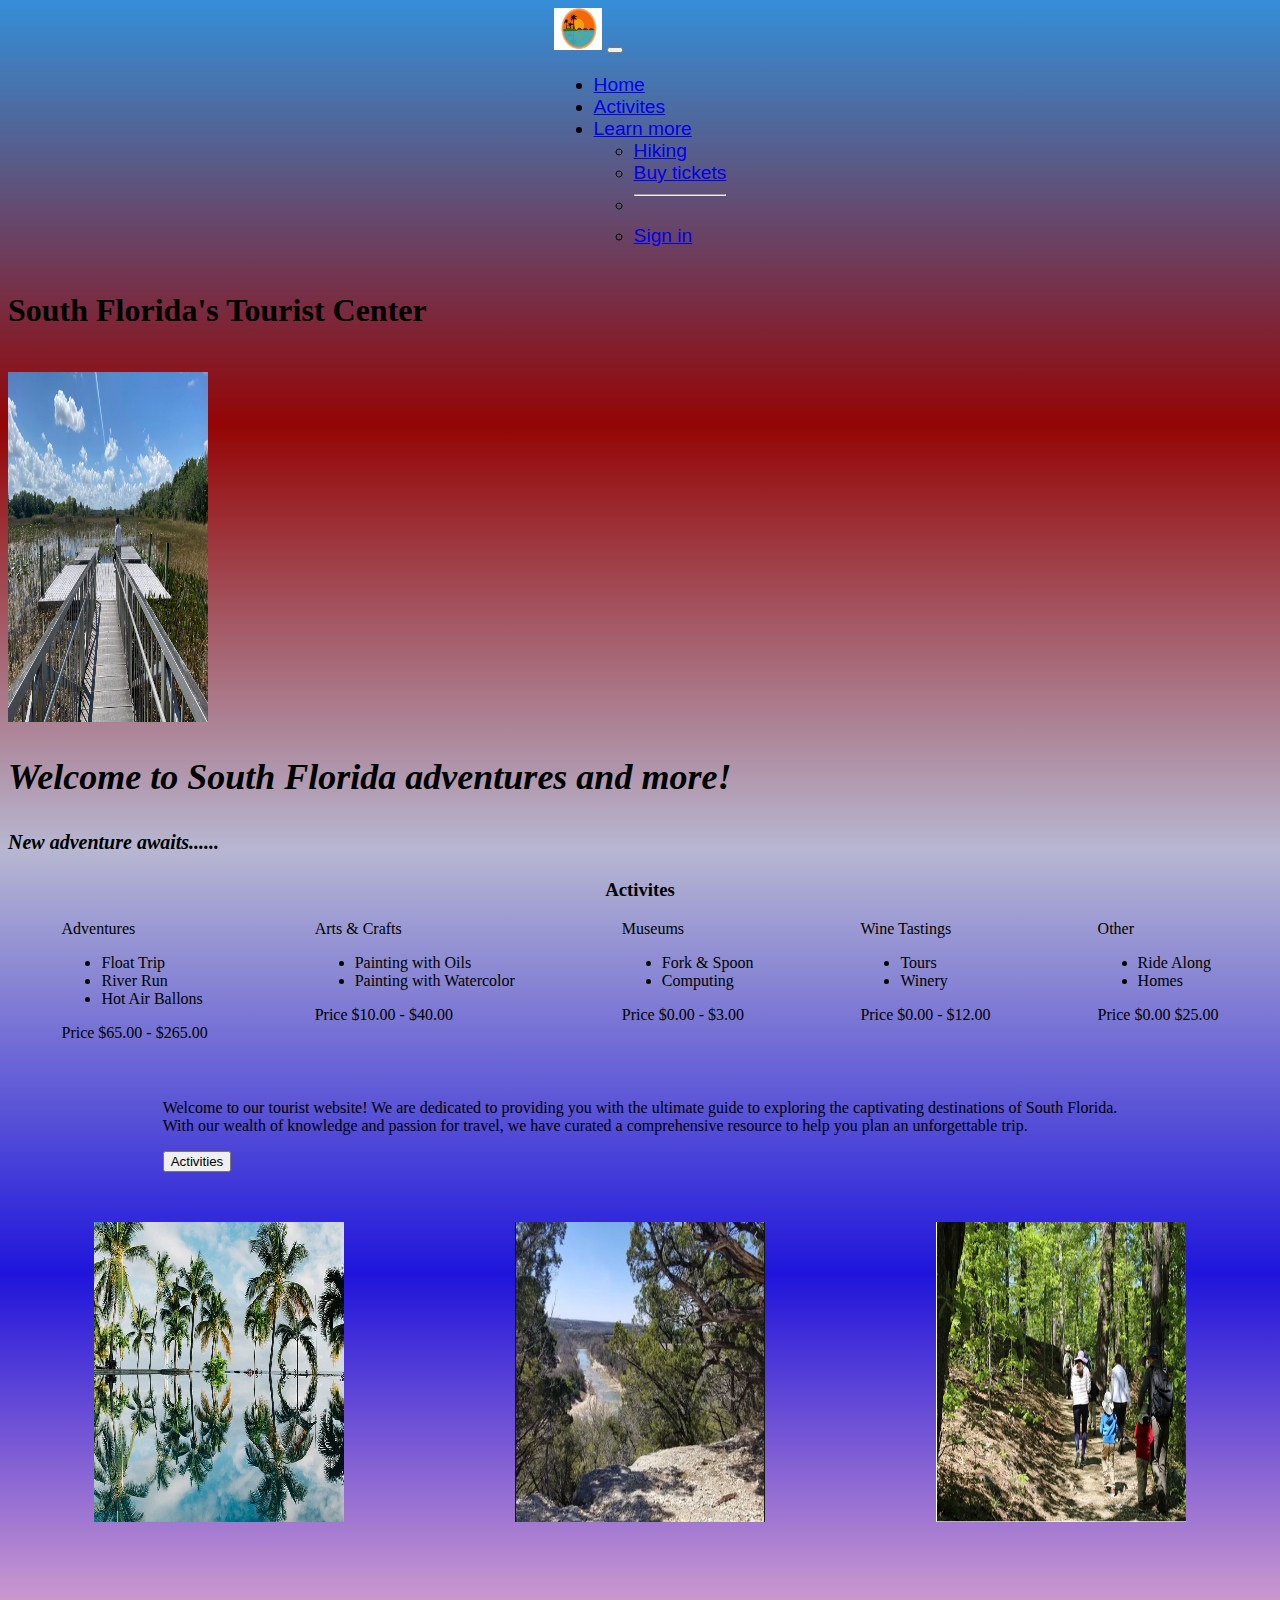
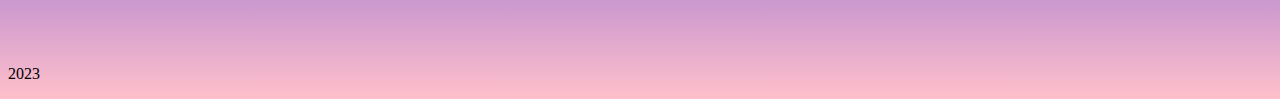
<file: index.html>
<!doctype html>
<html lang="en">

<head>
    <meta charset="utf-8">
    <meta name="viewport" content="width=device-width, initial-scale=1">
    <title>Tourist Bureau</title>
    <link href="https://cdn.jsdelivr.net/npm/bootstrap@5.3.0-alpha3/dist/css/bootstrap.min.css" rel="stylesheet"
        integrity="sha384-KK94CHFLLe+nY2dmCWGMq91rCGa5gtU4mk92HdvYe+M/SXH301p5ILy+dN9+nJOZ" crossorigin="anonymous">
    <link href="css/index.css" rel="stylesheet">
</head>

<body>
    <!--Nav link-->
    <header>
        <div class="border-0 mb-2  px-0">
            <nav class="navbar navbar-expand-lg bg-body">
                <div class="container-fluid">
                    <a class="navbar-brand" href="index.html"><img src="images/coconut-tree-illustration"
                            alt="coconutlogo" width="48" height="42"></a>
                    <button class="navbar-toggler" type="button" data-bs-toggle="collapse"
                        data-bs-target="#navbarSupportedContent" aria-controls="navbarSupportedContent"
                        aria-expanded="false" aria-label="Toggle navigation">
                        <span class="navbar-toggler-icon"></span>
                    </button>
                    <div class="collapse navbar-collapse" id="navbarSupportedContent">
                        <ul class="navbar-nav me-auto mb-2 mb-lg-0">
                            <li class="nav-item">
                                <a class="nav-link active" aria-current="page" href="index.html">Home</a>
                            </li>
                            <li class="nav-item">
                                <a class="nav-link active" aria-current="page" href="activities.html">Activites</a>
                            </li>

                            <li class="nav-item dropdown">
                                <a class="nav-link dropdown-toggle" href="#" role="button" data-bs-toggle="dropdown"
                                    aria-expanded="false">
                                    Learn more
                                </a>
                                <ul class="dropdown-menu">
                                    <li><a class="dropdown-item" href="#">Hiking</a></li>
                                    <li><a class="dropdown-item" href="#">Buy tickets</a></li>
                                    <li>
                                        <hr class="dropdown-divider">
                                    </li>
                                    <li><a class="dropdown-item" href="#">Sign in</a></li>
                                </ul>
                            </li>

                        </ul>

                    </div>
                </div>
            </nav>
        </div>

    </header>

    <!--main information-->
    <main>
        <h1 class=" text-center">South Florida's Tourist Center</h1>
        <br>
        <div class="card text-bg-dark mb-3">
            <img src="images/backdrop.png" width="200" height="350" class="card-img border-0" alt="...">
            <div class="card-img-overlay text-dark" id="top-card">
                <h2 class="card-title">Welcome to South Florida adventures and more!</h2>
                </p>
                <p class="card-text"><small>New adventure awaits......</small></p>
            </div>
        </div>
        <h3 class="text-center mt-2">Activites</h3>
        <div class="container-flex mt-5" id="card-is-small">
            <div class="card text-bg-primary mb-3">
                <div class="card-header">Adventures</div>
                <div class="card-body">
                    <ul class="card-title">
                        <li>Float Trip</li>
                        <li>River Run</li>
                        <li>Hot Air Ballons</li>
                    </ul>
                    <p class="card-text">Price $65.00 - $265.00
                    </p>
                </div>
            </div>
            <div class="card text-bg-success mb-3">
                <div class="card-header">Arts & Crafts</div>
                <div class="card-body">
                    <ul class="card-title">
                        <li>Painting with Oils</li>
                        <li>Painting with Watercolor</li>
                    </ul>
                    <p class="card-text">Price $10.00 - $40.00
                    </p>
                </div>
            </div>
            <div class="card text-bg-secondary mb-3">
                <div class="card-header">Museums</div>
                <div class="card-body">
                    <ul class="card-title">
                        <li>Fork & Spoon</li>
                        <li>Computing</li>
                    </ul>
                    <p class="card-text">Price $0.00 - $3.00
                    </p>
                </div>
            </div>
            <div class="card text-bg-info mb-3">
                <div class="card-header">Wine Tastings</div>
                <div class="card-body">
                    <ul class="card-title">
                        <li>Tours</li>
                        <li>Winery</li>

                    </ul>
                    <p class="card-text">Price $0.00 - $12.00
                    </p>
                </div>
            </div>
            <div class="card text-bg-dark mb-3">
                <div class="card-header">Other</div>
                <div class="card-body">
                    <ul class="card-title">
                        <li>Ride Along</li>
                        <li>Homes</li>
                    </ul>
                    <p class="card-text">Price $0.00 $25.00
                    </p>
                </div>
            </div>
        </div>
        <div class="container" id="btn-go">
            <div class="col-6">
                <p>Welcome to our tourist website! We are dedicated to providing you with the ultimate guide to exploring
                    the captivating destinations of South Florida.<br> With our wealth of knowledge and passion for travel, we
                    have curated a comprehensive resource to help you plan an unforgettable trip.
                </p>
                <a href="activities.html"><button type="button" class="btn btn-success">Activities</button></a>

            </div>
        </div>
        <div class="container-flex col-md">
            <div class="card-img-bottom">
                <img src="images/coconutree.jpg" width="250px" height="300px" class="rounded-circle" alt="...">
            </div>
            <div class="card-img-bottom">
                <img src="images/overlook_trail_1.png" width="250px" height="300px" class="rounded-circle" alt="...">
            </div>
            <div class="card-img-bottom">
                <img src="images/birding_loop_1.png" width="250px" height="300px" class="rounded-circle" alt="...">
            </div>
        </div>

    </main>

    <!--end of information-->
    <footer>
        <p>2023</p>
    </footer>

    <script src="https://cdn.jsdelivr.net/npm/bootstrap@5.3.0-alpha3/dist/js/bootstrap.bundle.min.js"
        integrity="sha384-ENjdO4Dr2bkBIFxQpeoTz1HIcje39Wm4jDKdf19U8gI4ddQ3GYNS7NTKfAdVQSZe"
        crossorigin="anonymous"></script>
    <script></script>
</body>

</html>
</file>
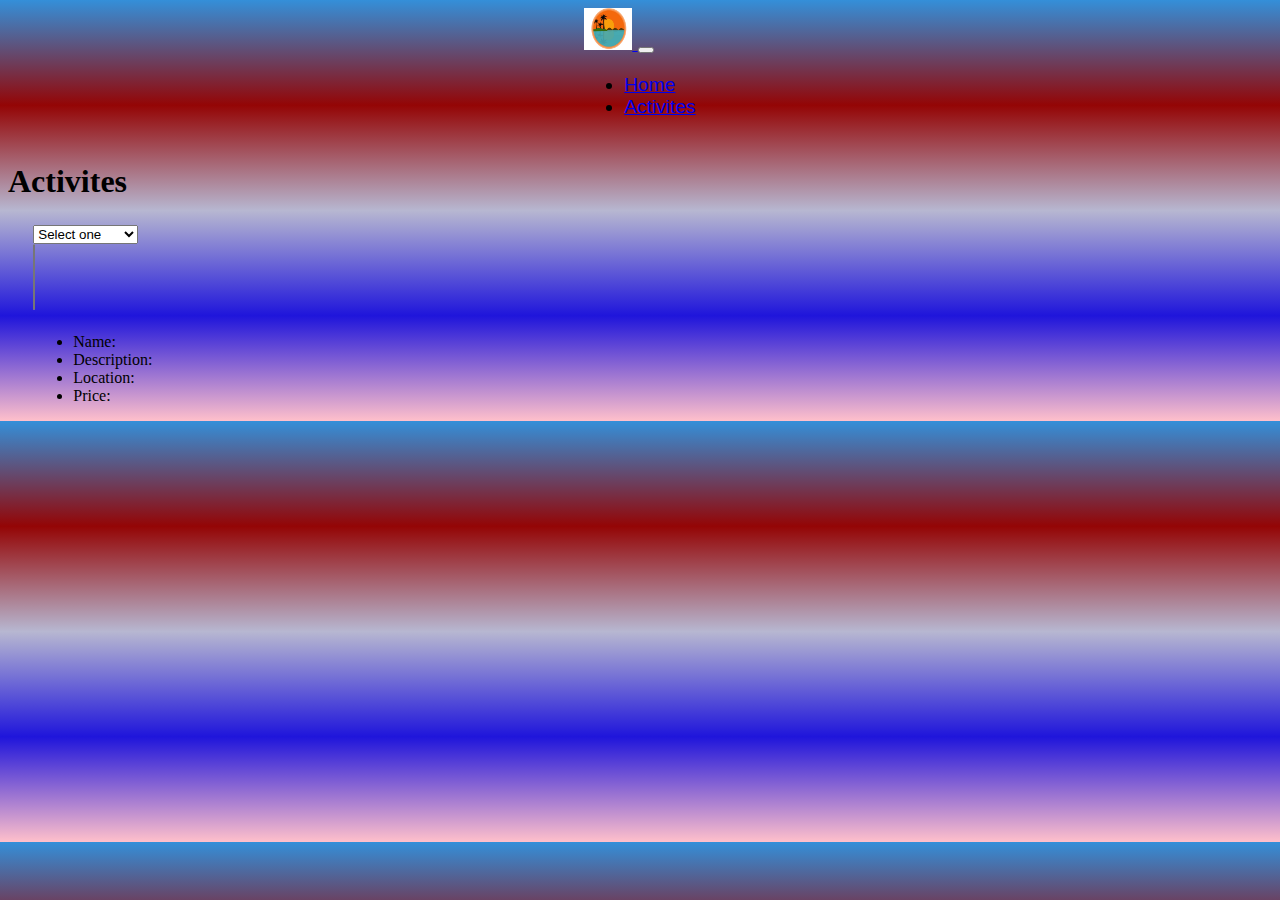
<file: activities.html>
<!doctype html>
<html lang="en">

<head>
    <meta charset="utf-8">
    <meta name="viewport" content="width=device-width, initial-scale=1">
    <title>Welcome </title>
    <link href="https://cdn.jsdelivr.net/npm/bootstrap@5.3.0-alpha3/dist/css/bootstrap.min.css" rel="stylesheet"
        integrity="sha384-KK94CHFLLe+nY2dmCWGMq91rCGa5gtU4mk92HdvYe+M/SXH301p5ILy+dN9+nJOZ" crossorigin="anonymous">
    <link href="css/index.css" rel="stylesheet">
</head>

<body>
    <header>
        <div class="border-0 mb-2  px-0">
            <nav class="navbar navbar-expand-lg bg-body">
                <div class="container-fluid">
                    <a class="navbar-brand" href="index.html"><img src="images/coconut-tree-illustration"
                            alt="coconutlogo" width="48" height="42">
                    </a>
                    <button class="navbar-toggler" type="button" data-bs-toggle="collapse"
                        data-bs-target="#navbarSupportedContent" aria-controls="navbarSupportedContent"
                        aria-expanded="false" aria-label="Toggle navigation">
                        <span class="navbar-toggler-icon"></span>
                    </button>
                    <div class="collapse navbar-collapse" id="navbarSupportedContent">
                        <ul class="navbar-nav me-auto mb-2 mb-lg-0">
                            <li class="nav-item">
                                <a class="nav-link active" aria-current="page" href="index.html">Home</a>
                            </li>
                            <li class="nav-item">
                                <a class="nav-link active" aria-current="page" href="activities.html">Activites</a>
                            </li>
                        </ul>
                    </div>
                </div>
            </nav>
        </div>
    </header>
    <main>
        <h1 class=" text-center">Activites</h1>
        <div class="container col-md-2" id="selectOne">
            <div class="row">
                <select id="categorySelect">
                    <option value=""> Select one</option>
                    <option value="Adventures">Adventures</option>
                    <option value="Arts & Crafts">Arts & Crafts</option>
                    <option value="Museums"> Museums</option>
                    <option value="Wine Tastings">Wine Tastings</option>
                    <option value="Other">Other</option>
                </select>
            </div>
            <div class="row">
                <select id="availableItemsListbox" size="4"> Listed</select>
            </div>

            <div id="activityDetailRow" class="row">
                <div class="card">
                    <div class="card-body">
                        <h5 class="card-title"></h5>
                        <ul id="activityDetails">
                            <li>Name:</li>
                            <li>Description:</li>
                            <li>Location:</li>
                            <li>Price:</li>
                        </ul>
                    </div>
                </div>
                <!--First Group works here-->
            </div>
            <div id="paymentDetailRow" class="row">


            </div>
        </div>

        <!--section-->
    </main>

    <script src="https://cdn.jsdelivr.net/npm/bootstrap@5.3.0-alpha3/dist/js/bootstrap.bundle.min.js"
        integrity="sha384-ENjdO4Dr2bkBIFxQpeoTz1HIcje39Wm4jDKdf19U8gI4ddQ3GYNS7NTKfAdVQSZe"
        crossorigin="anonymous"></script>
    <script src="scripts/index.js"></script>
</body>

</html>
</file>
<file: css/index.css>
nav {
    font-weight: 300;
    font-size: larger;
    font-family: 'Franklin Gothic Medium', 'Arial Narrow', Arial, sans-serif;
    display: flex;
    justify-content: center;

}


#title {
    display: flex;
    font-weight: 600;
    justify-content: left;
}

.container-flex {
    display: flex;
    justify-content: space-around;

}

body {
    background: linear-gradient(rgb(52, 143, 217), rgb(148, 5, 5), rgb(183, 183, 209), rgb(31, 21, 219), pink);
   

}



#top-card {
    font-size: x-large;
    font-weight: 700;
    font-style: oblique;
}

.card-img-bottom{
    display: flex;
    justify-content: space-evenly;
    margin-top: 2%;
    padding-bottom: 10%;


}


h3,#btn-go{
 display: flex;
 justify-content: center;
 

}

#btn-go{
    display: flex;
    justify-content: center;
    margin-top: 2%;
    margin-bottom: 2%;
    font-weight: 500;
   
}


h1{
    font-weight: bold;
    margin-top: 2%;
    margin-bottom: 2%;
}

#selectOne{
  
    margin-left: 2%;
   
  
}
</file>
